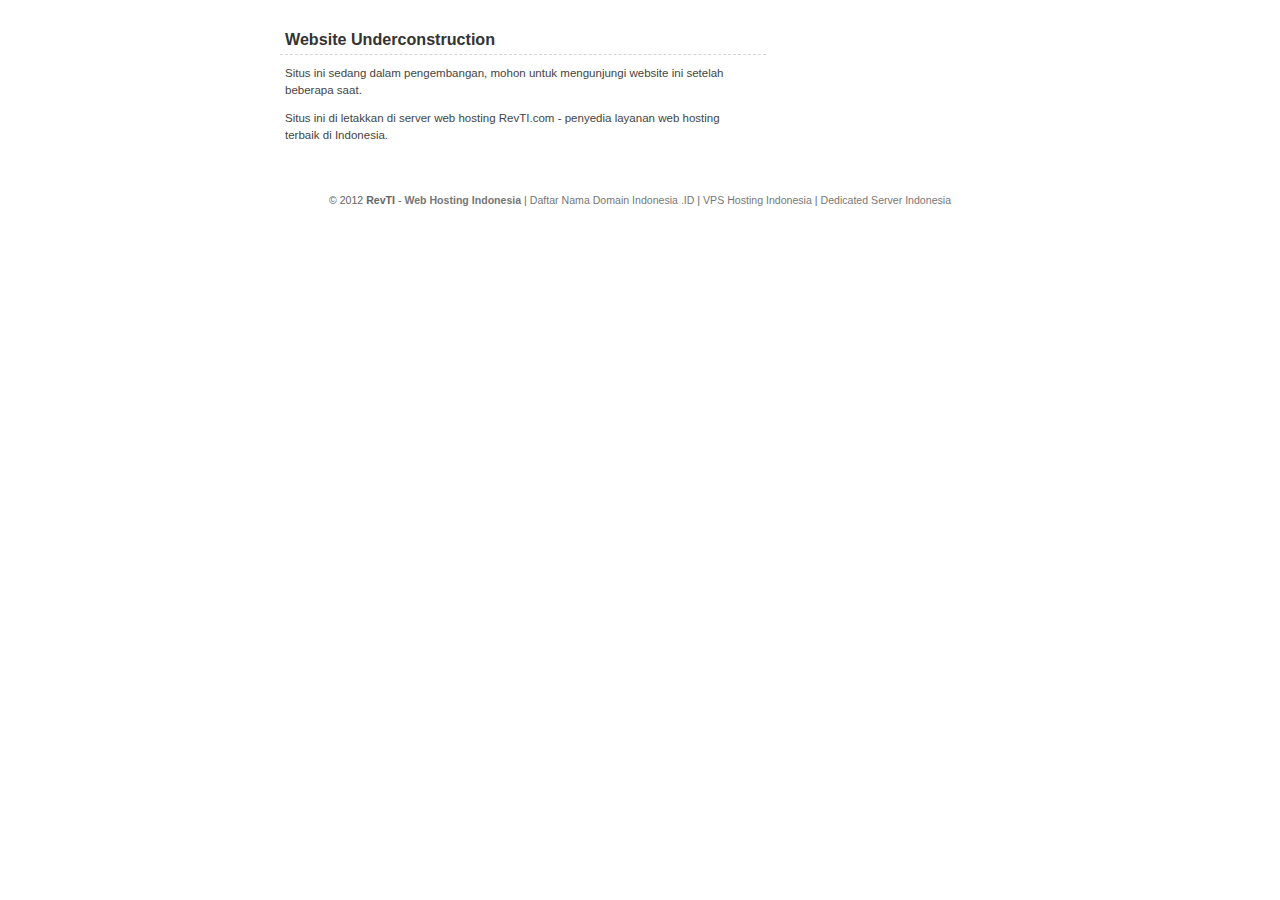
<file: default.html>
<!DOCTYPE html PUBLIC "-//W3C//DTD XHTML 1.0 Strict//EN" "http://www.w3.org/TR/xhtml1/DTD/xhtml1-strict.dtd"><html xmlns="http://www.w3.org/1999/xhtml" xml:lang="en" lang="en"><head><meta name="Description" content="Shared hosting, virtual private server, dedicated server and domain name registration services provider." /><meta name="Keywords" content="web, hosting, webhosting, shared, vps, virtual, private, server, dedicated, indonesia, murah, cpanel, php, mysql" /><meta http-equiv="Content-Type" content="text/html; charset=iso-8859-1" /><meta name="Distribution" content="Global" /><meta name="Robots" content="index,follow" /><title>RevTI CPanel Hosting Indonesia - Shared Hosting - VPS - Dedicated Server</title><style type="text/css">*{padding:0; margin:0; }
body{margin:20px 0; padding:0;font:normal .72em/1.5em 'Trebuchet MS',sans-serif;color:#444;background:#FFF;text-align:center;height:100%;}
a{background:inherit; color:#16829D; text-decoration:none; }a:hover{background:inherit; color:#006699; text-decoration:underline; }h1{font:bold 1em 'Trebuchet MS',Tahoma,Sans-serif;color:#333;}h1{font-size:1.4em; }
p,h1{margin:10px 15px;}#content-wrap{clear:both;float:left;width:100%;}#content{width:740px;clear:both;text-align:left;padding:0;margin:0 auto;}#main{float:left;width:67%;margin:0 0 10px 0; padding:0;}#main h1{padding:10px 0 5px 5px;margin:0 0 0 10px;border-bottom:1px dashed #D5D5D5; }
#footer{clear:both;margin:0; padding:12px 0 0 0;font:normal .92em/1.5em 'Trebuchet MS',Tahoma,Arial,sans-serif;height:45px;color:#666666;text-align:center;}
#footer p{margin:0; padding:0;}#footer a{text-decoration:none;color:#777;}#footer a:hover{text-decoration:underline;color:#333;}</style></head><body><div id="wrap"><div id="content-wrap"><div id="content"><div id="sidebar" ></div><div id="main"><h1>Website Underconstruction</h1><p>Situs ini sedang dalam pengembangan, mohon untuk mengunjungi website ini setelah beberapa saat.</p><p>Situs ini di letakkan di server web hosting RevTI.com - penyedia layanan web hosting terbaik di Indonesia.</p><br /></div></div></div><div id="footer"><p>&copy; 2012 <strong>RevTI</strong> - <a href="http://www.revti.com"><strong>Web Hosting Indonesia</strong></a> | <a href="http://www.revti.com">Daftar Nama Domain Indonesia .ID</a> | <a href="http://www.revti.com">VPS Hosting Indonesia</a> | <a href="http://www.revti.com">Dedicated Server Indonesia</a> </p></div></div></body></html>
</file>
